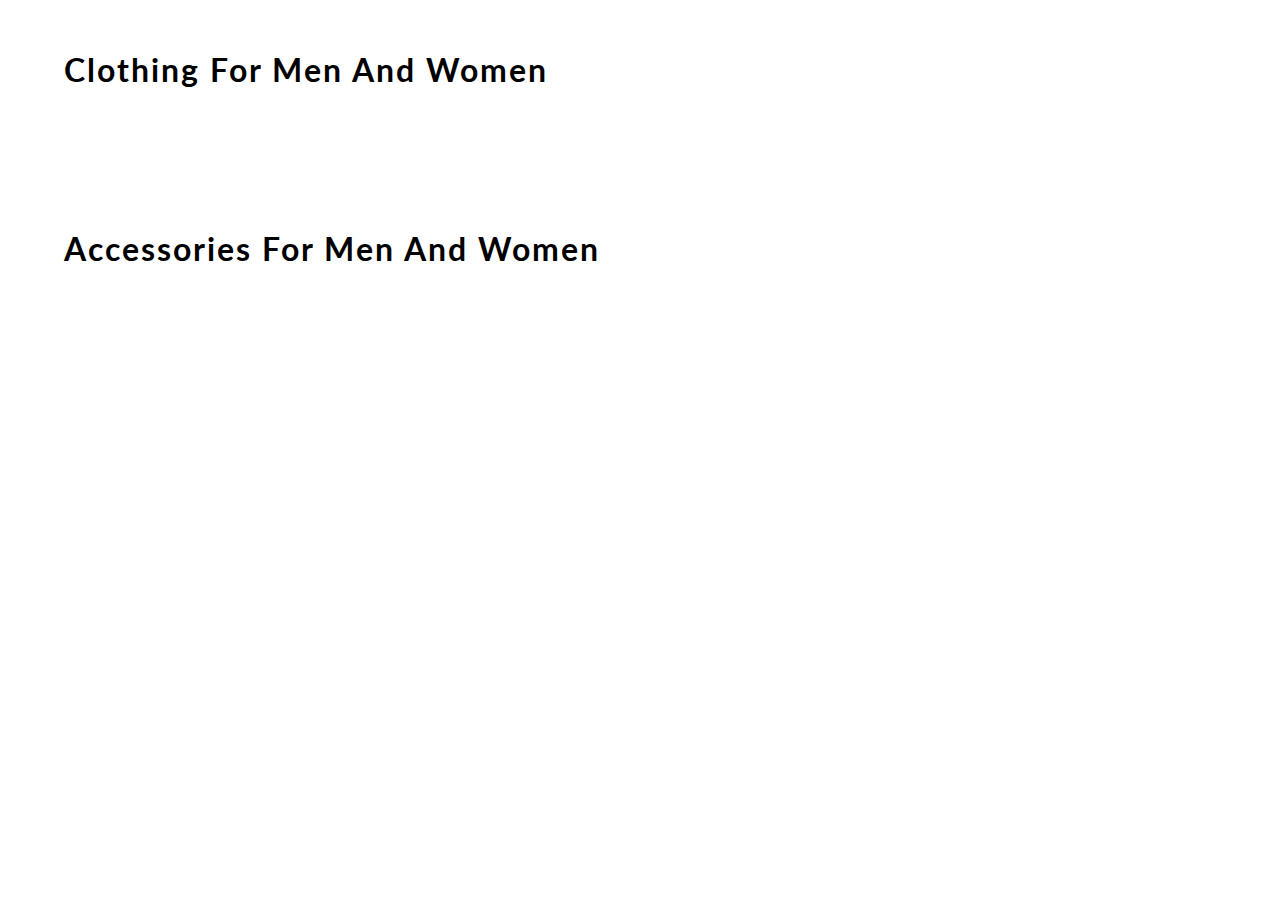
<file: InternPe-Task02/content.html>
<!DOCTYPE html>
<html lang="en">
<head>
    <meta charset="UTF-8">
    <meta name="viewport" content="width=device-width, initial-scale=1.0">
    <meta http-equiv="X-UA-Compatible" content="ie=edge">
    <title> CONTENT | E-COMMERCE WEBSITE </title>
    <link href="https://fonts.googleapis.com/css?family=Lato&display=swap" rel="stylesheet">
    <!-- favicon -->
    <link rel="icon" href="https://yt3.ggpht.com/a/AGF-l78km1YyNXmF0r3-0CycCA0HLA_i6zYn_8NZEg=s900-c-k-c0xffffffff-no-rj-mo" type="image/gif" sizes="16x16">

    <link rel="stylesheet" href="css/content.css">

</head>
<body>
    <div id="mainContainer">

        <h1> clothing for men and women </h1>
        <div id="containerClothing">
            <!-- JS rendered code -->
        </div>

        <h1> accessories for men and women </h1>
        <div id="containerAccessories">
            <!-- JS rendered code -->
        </div>
    </div>
</body>
<script src="content.js"></script>
</html>
</file>
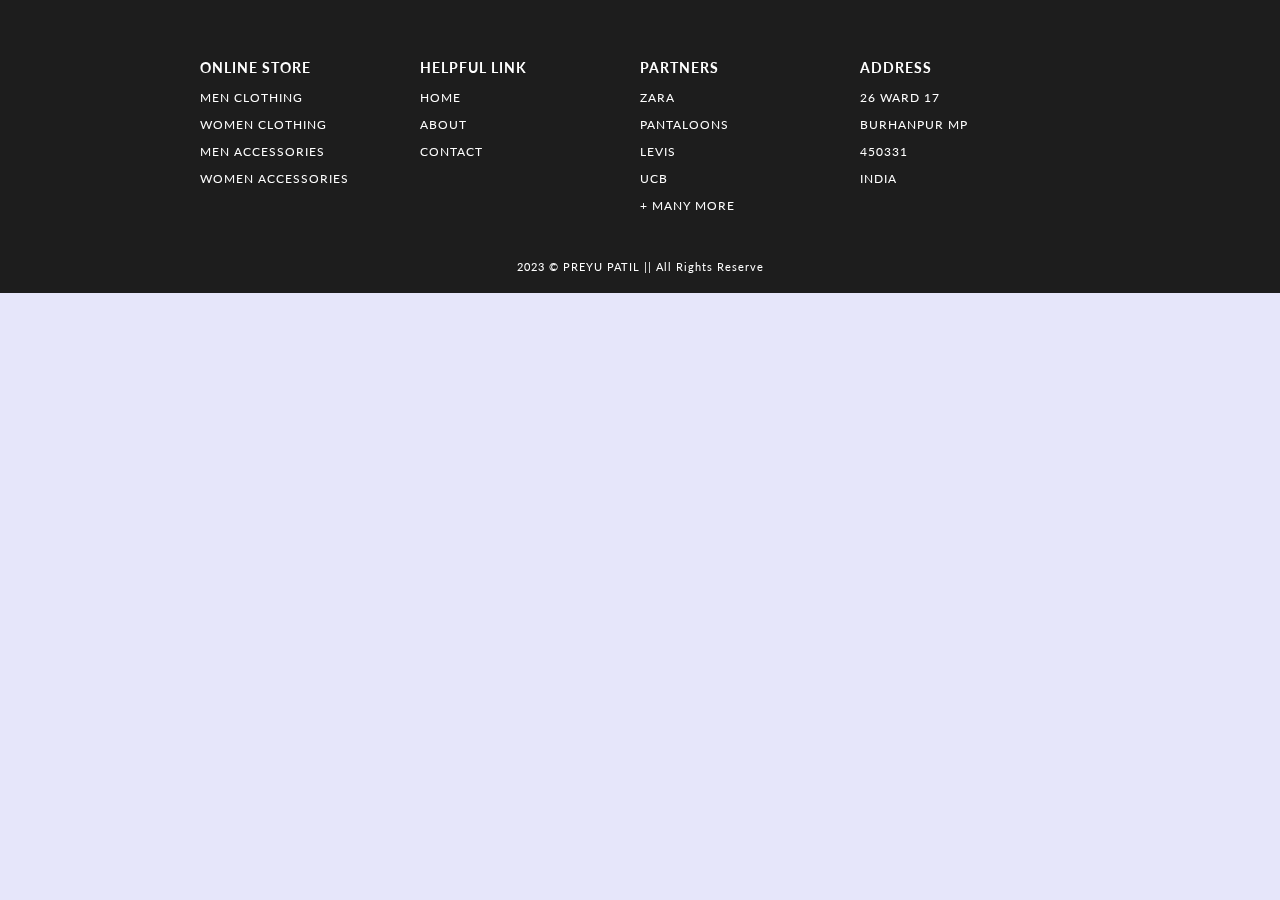
<file: InternPe-Task02/footer.html>
<!DOCTYPE html>
<html lang="en">
<head>
    <meta charset="UTF-8">
    <meta name="viewport" content="width=device-width, initial-scale=1.0">
    <meta http-equiv="X-UA-Compatible" content="ie=edge">
    <title> FOOTER | E-COMMERCE WEBSITE BY EDYODA </title>
    <!-- EXTERNAL LINKS -->
    <link href="https://fonts.googleapis.com/css?family=Source+Sans+Pro:300,400" rel="stylesheet">
    <link href="https://fonts.googleapis.com/css?family=Lato&display=swap" rel="stylesheet">
    <link rel="stylesheet" href="css/footer.css">
</head>

<body>
    <footer>
        <section>    
            <div id="containerFooter">
                
                <div id="webFooter">
                    <h3> online store </h3>
                    <p> men clothing </p>
                    <p> women clothing </p>
                    <p> men accessories </p>
                    <p> women accessories </p>
                </div>
                <div id="webFooter">
                    <h3> helpful link </h3>
                    <p> home </p>
                    <p> about </p>
                    <p> contact </p>
                </div>
                <div id="webFooter">
                    <h3> partners </h3>
                    <p> zara </p>
                    <p> pantaloons </p>
                    <p> levis </p>
                    <p> ucb </p>
                    <p> + many more </p>
                </div>
                <div id="webFooter">
                    <h3> address </h3>
                    <p> 26 Ward 17 </p>
                    <p> Burhanpur MP </p>
                    <p> 450331 </p>
                    <p> India </p>
                </div>
            </div>
            <div id="credit"><a href="https://www.linkedin.com/in/prerna-patil-121985263/">2023 © PREYU PATIL || All Rights Reserve</a> </div>

        </section>

    </footer>

</body>
</html>
</file>
<file: InternPe-Task02/css/content.css>
body
{
    margin: 0;
    font-family: 'Lato', sans-serif;
}
h1
{
    width: 90%;
    margin: auto;
    padding: 50px 0;
    letter-spacing: 2px;
    font-weight: 700;
    text-transform: capitalize;
}
#containerClothing, #containerAccessories
{
    display: grid;
    grid-gap: 70px 20px;
    grid-template-columns: repeat(5, 1fr);
    width: 90%;
    margin: auto;
    padding-bottom: 40px;
}
#box 
{
    width: 100%;
    background-color: white;
    align-content: center;
    border-radius: 10px;
    box-shadow: 1px 2px 6px 2px rgb(219, 219, 219);
}
#box:hover
{
    box-shadow: 1px 6px 3px 0 rgb(185, 185, 185);
}
#containerClothing img
{
    width: 100%;
    border-top-left-radius: 10px;
    border-top-right-radius: 10px;
}
#containerAccessories img
{
    width: 100%;
    border-top-left-radius: 10px;
    border-top-right-radius: 10px;
}
#details
{
    padding: 0 15px;
    text-transform: capitalize;
}
#box a 
{
    text-decoration: none;
    color: rgb(29, 29, 29);
}
h3
{
    font-size: 16px;
}
h4
{
    font-weight: 100;
}
h2
{
    color: rgb(3, 94, 94);
}

/* ----------------------------- MEDIA QUERY --------------------------- */

@media(max-width: 1070px)
{
    h1
    {
        font-size: 25px;
    }
    #containerClothing, #containerAccessories
    {
        width: 95%;
        grid-gap: 10px;
    }
}
@media(max-width: 850px)
{
    h1 
    {
        width: 80%;
    }
    #containerClothing, #containerAccessories
    {
        display: grid;
        grid-gap: 70px 20px;
        grid-template-columns: repeat(3, 1fr);
        width: 80%;
    }    
}
@media(max-width: 650px)
{
    h1
    {
        font-size: 20px;
    }
    h1 
    {
        width: 90%;
    }
    #containerClothing, #containerAccessories
    {
        width: 90%;
    }
}
@media(max-width: 600px)
{
    h1 
    {
        width: 70%;
    }
    #containerClothing, #containerAccessories
    {
        width: 70%;
    }
}
@media(max-width: 505px)
{
    h1 
    {
        width: 80%;
    }
    #containerClothing, #containerAccessories
    {
        width: 80%;
        grid-template-columns: repeat(2, 1fr);
    }
}
</file>
<file: InternPe-Task02/css/footer.css>
body
{
    margin: 0;
    font-family: 'Lato', sans-serif;
    background-color: lavender;
}

#containerFooter
{
    width: 100%;
    background-color: rgb(29, 29, 29);
    color: white;
    letter-spacing: 1px;
    display: grid;
    grid-template-columns: repeat(4, 1fr);
    text-transform: uppercase;
    font-size: 15px;
    padding: 15px 300px;
    box-sizing: border-box;
}
#containerFooter h3:hover, #containerFooter p:hover
{
    color: lightslategray;
    cursor: pointer;
}
#webFooter
{
    padding-top: 30px;
    font-size: 12px;
}
#credit 
{
    width: 100%;
    margin: auto;
    padding: 20px 0;
    text-align: center;
    background-color: rgb(29, 29, 29);
    color: white;
    font-size: 11px;
    letter-spacing: 1px;
}

#credit a
{
    color: white;
    text-decoration: none;
    position: relative;
}
#credit a::after
{
content: "";
background: white;
mix-blend-mode: exclusion;
width: calc(100% + 18px);
height: 0;
position: absolute;
bottom: -4px;
left: -10px;
transition: all .3s cubic-bezier(0.445, 0.05, 0.55, 0.95);
}
#credit a:hover::after
{
    height: calc(100% + 8px)
}

/* ----------------------------- MEDIA QUERY --------------------------- */

@media(max-width: 1350px)
{
    #containerFooter
    {
        padding: 15px 200px;
    }
}
@media(max-width: 1166px)
{
    #containerFooter
    {
        padding: 15px 100px;
    }
}
@media(max-width: 950px)
{
    #containerFooter
    {
        padding: 15px 50px;
    }
}
@media(max-width: 850px)
{
    #containerFooter
    {
        font-size: 13px;
    }
    #webFooter
    {
        font-size: 10px;
    }
}
@media(max-width: 750px)
{
    #containerFooter
    {
        display: grid;
        grid-template-columns: 1fr 1fr;
        padding: 15px 100px;
    }
    #webFooter
    {
        padding: 15px 20px;
    }
}
@media(max-width: 540px)
{
    #containerFooter
    {
        padding: 0 25px;
    }
}
</file>
